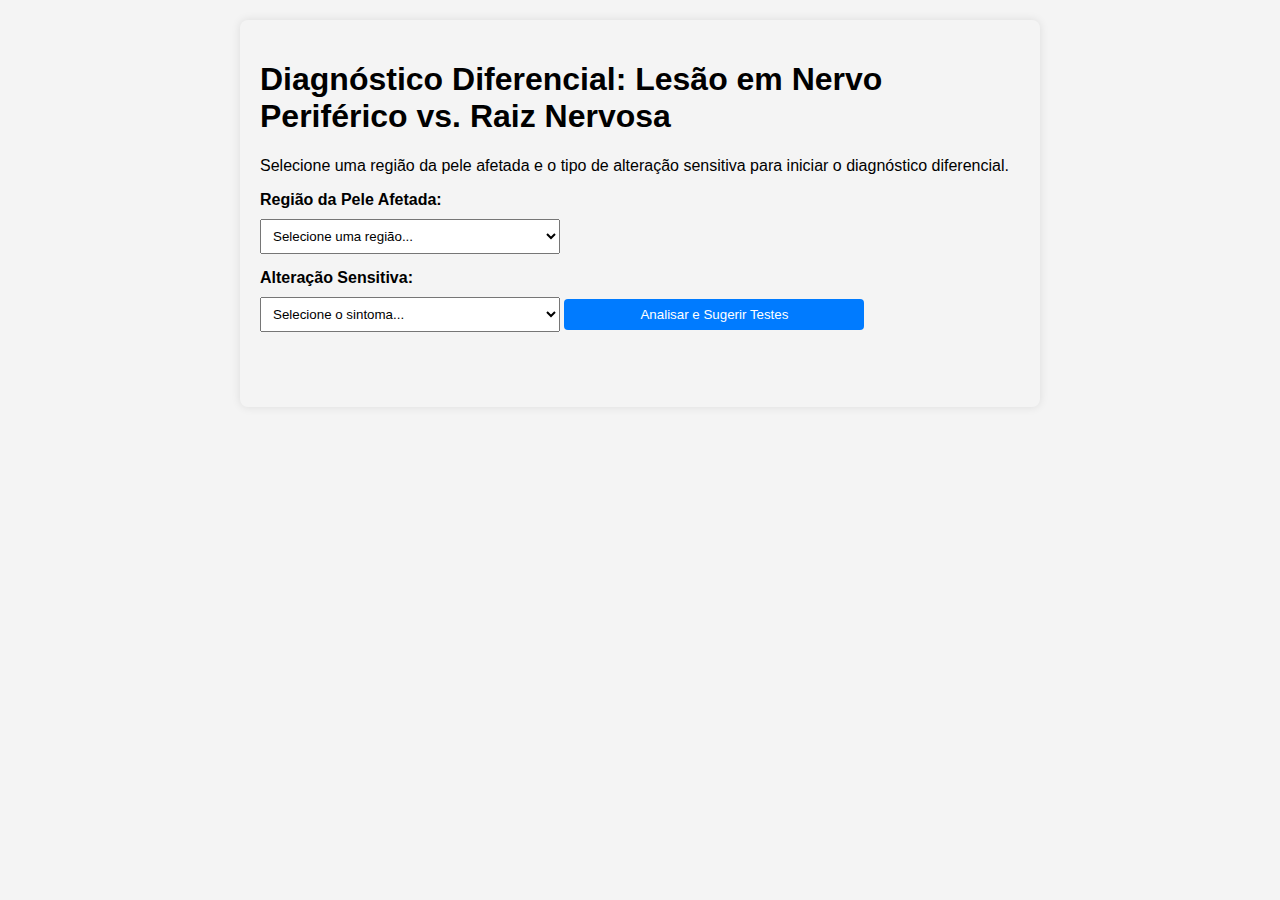
<file: index.html>
<!DOCTYPE html> 
<html lang="pt-BR">
<head>
    <meta charset="UTF-8">
    <meta name="viewport" content="width=device-width, initial-scale=1.0">
    <title>Diagnóstico Diferencial: Nervo Periférico vs. Raiz Nervosa</title>
    <style>
        body {
            font-family: Arial, sans-serif;
            max-width: 800px;
            margin: 0 auto;
            padding: 20px;
            background-color: #f4f4f4;
        }
        .container {
            padding: 20px;
            border-radius: 8px;
            box-shadow: 0 0 10px rgba(0,0,0,0.1);
        }
        label {
            display: block;
            margin: 10px 0 5px;
            font-weight: bold;
        }
        select, button {
            padding: 8px;
            margin: 5px 0;
            width: 100%;
            max-width: 300px;
        }
        button {
            background-color: #007bff;
            color: white;
            border: none;
            cursor: pointer;
            border-radius: 4px;
        }
        button:hover {
            background-color: #0056b3;
        }
        #sugestoes {
            margin-top: 20px;
        }
        .sugestao {
            background: #e9ecef;
        padding: 10px;
            margin: 10px 0;
            border-radius: 4px;
        }
        .categoria {
            font-weight: bold;
            color: #007bff;
        }
        .regiao-item {
            margin: 5px 0;
        }
        .checkbox-group {
            display: flex;
            align-items: center;
        }
        input[type="checkbox"] {
            margin-right: 10px;
        }
        #diagnostico {
            margin-top: 20px;
            padding: 15px;
            border-radius: 4px;
            font-size: 16px;
        }
        .periferico { background-color: #d4edda; color: #155724; }
        .raiz { background-color: #f8d7da; color: #721c24; }
        .indeterminado { background-color: #fff3cd; color: #856404; }
        .suspeita { background-color: #fffacd; }
    </style>
</head>
<body>
    <div class="container">
        <h1>Diagnóstico Diferencial: Lesão em Nervo Periférico vs. Raiz Nervosa</h1>
        <p>Selecione uma região da pele afetada e o tipo de alteração sensitiva para iniciar o diagnóstico diferencial.</p>

        <label for="regiaoSelect">Região da Pele Afetada:</label>
        <select id="regiaoSelect">
            <option value="">Selecione uma região...</option>
        </select>

        <label for="sintomaSelect">Alteração Sensitiva:</label>
        <select id="sintomaSelect">
            <option value="">Selecione o sintoma...</option>
            <option value="dor">Dor</option>
            <option value="vibracao">Vibração</option>
            <option value="ambas">Ambas</option>
        </select>

        <button onclick="iniciarAnalise()">Analisar e Sugerir Testes</button>

        <div id="sugestoes"></div>

        <div id="diagnostico"></div>
    </div>

    <script>
        // Dados hardcoded para simplicidade
        const dados = {
            "regioes_sensitivas": [
                {
                    "regiao": "Pele da região lateral do antebraço (nervo cutâneo lateral do antebraço)",
                    "nervo_periferico": "Nervo musculocutâneo",
                    "raizes_nervosas": ["C5", "C6", "C7"]
                },
                {
                    "regiao": "Pele sobre o músculo deltoide",
                    "nervo_periferico": "Nervo axilar",
                    "raizes_nervosas": ["C5", "C6"]
                },
                {
                    "regiao": "Pele da superfície posterior do braço",
                    "nervo_periferico": "Nervo radial",
                    "raizes_nervosas": ["C5", "C6", "C7", "C8", "T1"]
                },
                {
                    "regiao": "Região central da superfície posterior do antebraço",
                    "nervo_periferico": "Nervo radial",
                    "raizes_nervosas": ["C5", "C6", "C7", "C8", "T1"]
                },
                {
                    "regiao": "Superfície lateral do dorso da mão",
                    "nervo_periferico": "Nervo radial",
                    "raizes_nervosas": ["C5", "C6", "C7", "C8", "T1"]
                },
                {
                    "regiao": "Região posterior do polegar, do indicador e da metade lateral do dedo médio",
                    "nervo_periferico": "Nervo radial",
                    "raizes_nervosas": ["C5", "C6", "C7", "C8", "T1"]
                },
                {
                    "regiao": "Pele da metade lateral da palma da mão",
                    "nervo_periferico": "Nervo mediano",
                    "raizes_nervosas": ["C6", "C7", "C8", "T1"]
                },
                {
                    "regiao": "Porção anterior do polegar, do indicador, do dedo médio e da metade lateral do anelar",
                    "nervo_periferico": "Nervo mediano",
                    "raizes_nervosas": ["C6", "C7", "C8", "T1"]
                },
                {
                    "regiao": "Porção posterior do polegar, do indicador e da metade lateral do dedo médio",
                    "nervo_periferico": "Nervo mediano",
                    "raizes_nervosas": ["C6", "C7", "C8", "T1"]
                },
                {
                    "regiao": "Pele anterior e posterior da metade medial da palma da mão",
                    "nervo_periferico": "Nervo ulnar",
                    "raizes_nervosas": ["C8", "T1"]
                },
                {
                    "regiao": "Pele anterior e posterior do dedo mínimo e da metade medial do anelar",
                    "nervo_periferico": "Nervo ulnar",
                    "raizes_nervosas": ["C8", "T1"]
                }
            ]
        };

        // Inicializar dropdown de regiões
        function inicializarDropdowns() {
            const regiaoSelect = document.getElementById('regiaoSelect');
            dados.regioes_sensitivas.forEach(item => {
                const option = document.createElement('option');
                option.value = item.regiao;
                option.textContent = item.regiao;
                regiaoSelect.appendChild(option);
            });
        }

        // Mapas para agrupar regiões por nervo e por raiz
        let mapaNervoRegioes = {};
        let mapaRaizRegioes = {};
        let mapaRaizNervos = {};
        let mapaRegiaoNervo = {};

        function criarMapas() {
            dados.regioes_sensitivas.forEach(item => {
                // Por nervo
                if (!mapaNervoRegioes[item.nervo_periferico]) {
                    mapaNervoRegioes[item.nervo_periferico] = [];
                }
                mapaNervoRegioes[item.nervo_periferico].push(item.regiao);

                // Mapa região para nervo
                mapaRegiaoNervo[item.regiao] = item.nervo_periferico;

                // Por raiz (cada raiz separada)
                item.raizes_nervosas.forEach(raiz => {
                    if (!mapaRaizRegioes[raiz]) {
                        mapaRaizRegioes[raiz] = [];
                    }
                    if (!mapaRaizRegioes[raiz].includes(item.regiao)) {
                        mapaRaizRegioes[raiz].push(item.regiao);
                    }
                    // Coletar nervos por raiz
                    if (!mapaRaizNervos[raiz]) {
                        mapaRaizNervos[raiz] = new Set();
                    }
                    mapaRaizNervos[raiz].add(item.nervo_periferico);
                });
            });
        }

        function iniciarAnalise() {
            const regiaoSelecionada = document.getElementById('regiaoSelect').value;
            const sintoma = document.getElementById('sintomaSelect').value;

            if (!regiaoSelecionada || !sintoma) {
                alert('Selecione uma região e um sintoma antes de analisar.');
                return;
            }

            // Encontrar dados da região selecionada
            const itemSelecionado = dados.regioes_sensitivas.find(item => item.regiao === regiaoSelecionada);
            if (!itemSelecionado) return;

            const nervo = itemSelecionado.nervo_periferico;
            const raizes = itemSelecionado.raizes_nervosas;

            // Sugestões: outras regiões do mesmo nervo (para confirmar periférico)
            let outrasRegioesNervo = mapaNervoRegioes[nervo].filter(r => r !== regiaoSelecionada).slice(0, 3);

            // Armazenar dados atuais para diagnóstico dinâmico
            window.nervoAtual = nervo;
            window.raizesAtuais = raizes;
            window.regiaoSelecionadaAtual = regiaoSelecionada;
            window.sintomaAtual = sintoma;

            // Exibir sugestões com checkboxes para marcar se afetado
            let html = `
                <div class="sugestao">
                    <h3>Sugestões de Testes para ${sintoma.toUpperCase()} (${regiaoSelecionada})</h3>
                     <p><strong>Nervo suspeito:</strong> ${nervo}</p>
                     <p><strong>Raízes suspeitas:</strong> <span id="raizes-suspeitas" class="suspeita">${raizes.join(', ')}</span></p>
                     <p>Marque as regiões abaixo se apresentarem o mesmo sintoma (${sintoma}). Clique em "Diagnosticar" após testar.</p>

                     <div id="nervo-section" class="categoria">Outras regiões do mesmo nervo (${nervo}) - Se afetadas, sugere lesão periférica exclusiva.</div>
                     ${outrasRegioesNervo.map(reg => `
                         <div class="regiao-item checkbox-group">
                             <input type="checkbox" id="nervo_${reg.replace(/\s+/g, '_')}" value="${reg}">
                             <label for="nervo_${reg.replace(/\s+/g, '_')}">${reg} (nervo: ${mapaRegiaoNervo[reg] || 'desconhecido'})</label>
                         </div>
                     `).join('')}

                     ${raizes.map(raiz => {
                         const regioesRaiz = mapaRaizRegioes[raiz].filter(r => r !== regiaoSelecionada).slice(0, 3);
                         if (regioesRaiz.length === 0) return '';
                         return `<div id="raiz-${raiz}-section" class="categoria">Raiz ${raiz} - Se regiões afetadas, sugere lesão nesta raiz.</div>
                         ${regioesRaiz.map(reg => `
                             <div class="regiao-item checkbox-group">
                                 <input type="checkbox" id="raiz_${raiz}_${reg.replace(/\s+/g, '_')}" value="${reg}" data-raiz="${raiz}">
                                 <label for="raiz_${raiz}_${reg.replace(/\s+/g, '_')}">${reg} (nervo: ${mapaRegiaoNervo[reg] || 'desconhecido'})</label>
                             </div>
                         `).join('')}`;
                     }).join('')}
                 </div>
            `;

             document.getElementById('sugestoes').innerHTML = html;
             document.getElementById('diagnostico').innerHTML = '';

             // Adicionar listeners para diagnóstico dinâmico
             document.querySelectorAll('input[type="checkbox"]').forEach(cb => {
                 cb.addEventListener('change', atualizarDiagnostico);
             });

             // Diagnóstico inicial
             atualizarDiagnostico();
        }

         function atualizarDiagnostico() {
            const nervo = window.nervoAtual;
            const raizes = window.raizesAtuais;
            const sintoma = window.sintomaAtual;



            // Contar afetadas por nervo
            const checkboxesNervo = document.querySelectorAll('input[id^="nervo_"]:checked');
            const afetadasNervo = checkboxesNervo.length;
            const totalNervo = document.querySelectorAll('input[id^="nervo_"]').length;

            // Contar afetadas por raiz
            const checkboxesRaiz = document.querySelectorAll('input[id^="raiz_"]:checked');
            const afetadasRaiz = checkboxesRaiz.length;
            const totalRaiz = document.querySelectorAll('input[id^="raiz_"]').length;

            // Encontrar raiz suspeita específica
            let rootAffected = {};
            checkboxesRaiz.forEach(cb => {
                const raiz = cb.getAttribute('data-raiz');
                if (!rootAffected[raiz]) rootAffected[raiz] = 0;
                rootAffected[raiz]++;
            });

            let suspectedRoot = null;
            let maxRatio = 0;
            raizes.forEach(raiz => {
                const regioesRaiz = mapaRaizRegioes[raiz].filter(r => r !== window.regiaoSelecionadaAtual);
                const total = regioesRaiz.slice(0, 3).length;
                const affected = rootAffected[raiz] || 0;
                const ratio = total > 0 ? affected / total : 0;
                if (ratio > 0.5 && ratio > maxRatio) {
                    maxRatio = ratio;
                    suspectedRoot = raiz;
                }
            });

            let diagnostico = '';
            let classe = 'indeterminado';



            if (afetadasNervo > 0 && afetadasNervo / totalNervo > 0.5) {
                // Maioria das regiões do nervo afetadas: periférico
                diagnostico = `Sugestão: Lesão exclusiva no nervo periférico (${nervo}). Todas as regiões testadas do nervo mostram ${sintoma}.`;
                classe = 'periferico';
            } else if (suspectedRoot) {
                // Raiz específica identificada
                const nervosAfetados = Array.from(mapaRaizNervos[suspectedRoot] || []);
                let viaAfetada = '';
                if (sintoma === 'Dor') {
                    viaAfetada = 'afetando região anterolateral do trato espinotalâmico';
                } else if (sintoma === 'Vibração') {
                    viaAfetada = 'afetando coluna dorsal do lemnisco medial';
                } else {
                    viaAfetada = 'afetando ambos os tratos (espinotalâmico e lemnisco medial)';
                }
                diagnostico = `Sugestão: Lesão exclusiva na raiz nervosa ${suspectedRoot}, ${viaAfetada}, afetando nervos periféricos: ${nervosAfetados.join(', ')}. Regiões desta raiz mostram ${sintoma}, mas não do nervo isolado.`;
                classe = 'raiz';
            } else if (afetadasRaiz > 0) {
                diagnostico = `Indeterminado: Regiões de raízes afetadas, mas sem raiz específica clara. Teste mais regiões.`;
            } else if (afetadasNervo === 0 && afetadasRaiz === 0) {
                diagnostico = `Indeterminado: Nenhuma região adicional afetada. Teste mais regiões ou considere outros fatores.`;
            } else {
                diagnostico = `Indeterminado: Padrão misto. Teste mais regiões para esclarecer.`;
            }



            document.getElementById('diagnostico').innerHTML = `
                <div class="${classe}">${diagnostico}</div>
            `;

            // Atualizar highlights das raízes suspeitas
            const raizesSpan = document.getElementById('raizes-suspeitas');
            if (raizesSpan) {
                if (classe === 'periferico') {
                    raizesSpan.classList.remove('suspeita');
                } else if (suspectedRoot) {
                    // Destacar apenas a raiz suspeita
                    raizesSpan.innerHTML = raizes.map(r => r === suspectedRoot ? `<span class="suspeita">${r}</span>` : r).join(', ');
                } else {
                    raizesSpan.classList.add('suspeita');
                }
            }

            // Ajustar visibilidade de seções e itens: ocultar raízes se lesão periférica, mostrar apenas raiz suspeita se específica
            const nervoEl = document.getElementById('nervo-section');
            if (nervoEl) {
                if (classe === 'periferico') {
                    nervoEl.style.display = 'block';
                } else if (suspectedRoot) {
                    nervoEl.style.display = 'none';
                } else {
                    nervoEl.style.display = 'block';
                }
            }

            raizes.forEach(raiz => {
                const raizEl = document.getElementById(`raiz-${raiz}-section`);
                if (raizEl) {
                    if (classe === 'periferico') {
                        raizEl.style.display = 'none'; // Ocultar raízes se lesão no nervo
                    } else if (suspectedRoot) {
                        raizEl.style.display = raiz === suspectedRoot ? 'block' : 'none'; // Mostrar apenas raiz suspeita
                    } else {
                        raizEl.style.display = 'block';
                    }
                }
            });

            // Ocultar apenas itens desmarcados se diagnóstico estabelecido
            document.querySelectorAll('.regiao-item').forEach(item => {
                const cb = item.querySelector('input[type="checkbox"]');
                if (cb) {
                    item.style.display = (classe === 'indeterminado' || cb.checked) ? 'block' : 'none';
                }
            });
        }

        // Inicializar ao carregar
        window.onload = function() {
            inicializarDropdowns();
            criarMapas();
        };
    </script>
</body>
</html>
</file>
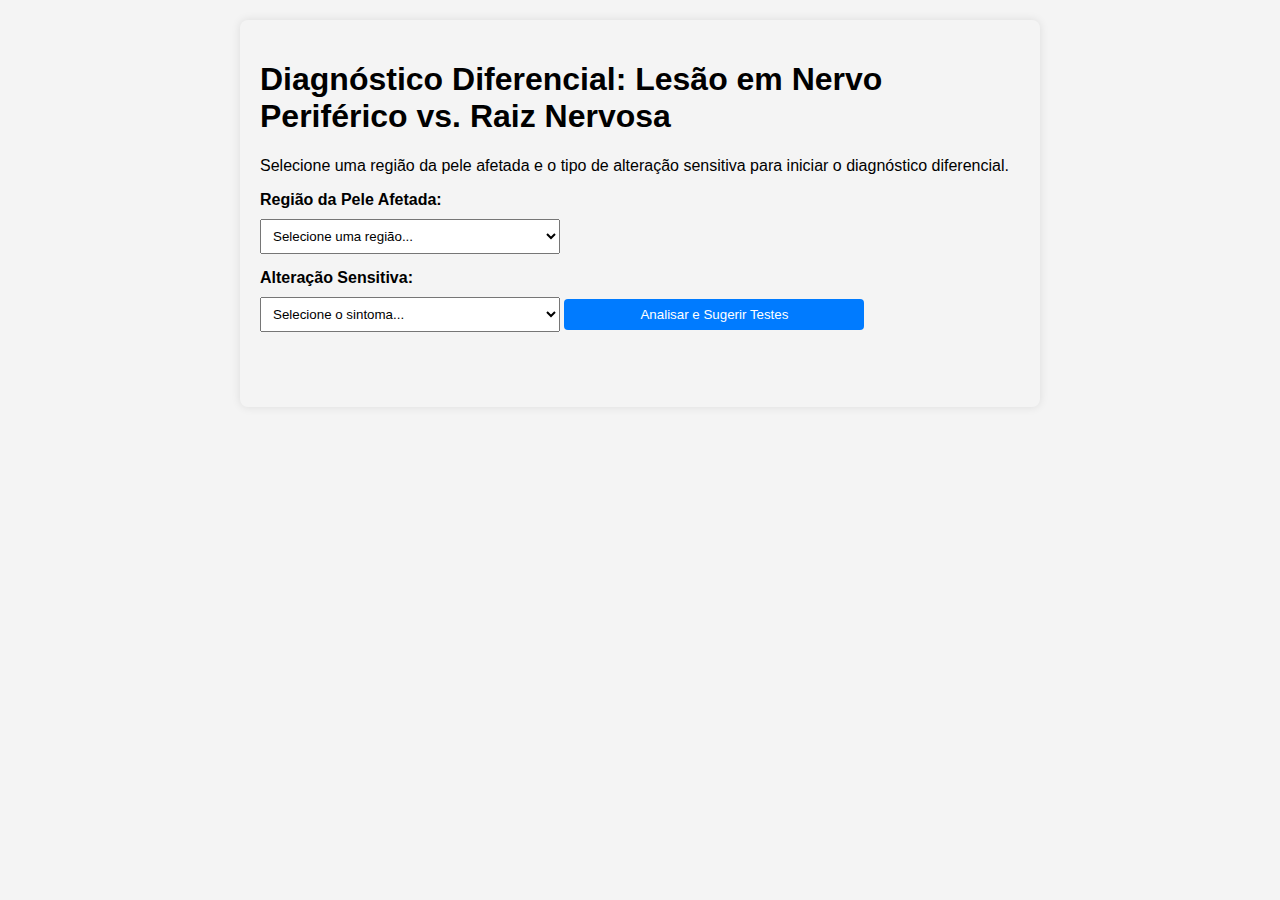
<file: grok.html>
<!DOCTYPE html> 
<html lang="pt-BR">
<head>
    <meta charset="UTF-8">
    <meta name="viewport" content="width=device-width, initial-scale=1.0">
    <title>Diagnóstico Diferencial: Nervo Periférico vs. Raiz Nervosa</title>
    <style>
        body {
            font-family: Arial, sans-serif;
            max-width: 800px;
            margin: 0 auto;
            padding: 20px;
            background-color: #f4f4f4;
        }
        .container {
            padding: 20px;
            border-radius: 8px;
            box-shadow: 0 0 10px rgba(0,0,0,0.1);
        }
        label {
            display: block;
            margin: 10px 0 5px;
            font-weight: bold;
        }
        select, button {
            padding: 8px;
            margin: 5px 0;
            width: 100%;
            max-width: 300px;
        }
        button {
            background-color: #007bff;
            color: white;
            border: none;
            cursor: pointer;
            border-radius: 4px;
        }
        button:hover {
            background-color: #0056b3;
        }
        #sugestoes {
            margin-top: 20px;
        }
        .sugestao {
            background: #e9ecef;
        padding: 10px;
            margin: 10px 0;
            border-radius: 4px;
        }
        .categoria {
            font-weight: bold;
            color: #007bff;
        }
        .regiao-item {
            margin: 5px 0;
        }
        .checkbox-group {
            display: flex;
            align-items: center;
        }
        input[type="checkbox"] {
            margin-right: 10px;
        }
        #diagnostico {
            margin-top: 20px;
            padding: 15px;
            border-radius: 4px;
            font-size: 16px;
        }
        .periferico { background-color: #d4edda; color: #155724; }
        .raiz { background-color: #f8d7da; color: #721c24; }
        .indeterminado { background-color: #fff3cd; color: #856404; }
        .suspeita { background-color: #fffacd; }
    </style>
</head>
<body>
    <div class="container">
        <h1>Diagnóstico Diferencial: Lesão em Nervo Periférico vs. Raiz Nervosa</h1>
        <p>Selecione uma região da pele afetada e o tipo de alteração sensitiva para iniciar o diagnóstico diferencial.</p>

        <label for="regiaoSelect">Região da Pele Afetada:</label>
        <select id="regiaoSelect">
            <option value="">Selecione uma região...</option>
        </select>

        <label for="sintomaSelect">Alteração Sensitiva:</label>
        <select id="sintomaSelect">
            <option value="">Selecione o sintoma...</option>
            <option value="dor">Dor</option>
            <option value="vibracao">Vibração</option>
            <option value="ambas">Ambas</option>
        </select>

        <button onclick="iniciarAnalise()">Analisar e Sugerir Testes</button>

        <div id="sugestoes"></div>

        <div id="diagnostico"></div>
    </div>

    <script>
        // Dados hardcoded para simplicidade
        const dados = {
            "regioes_sensitivas": [
                {
                    "regiao": "Pele da região lateral do antebraço (nervo cutâneo lateral do antebraço)",
                    "nervo_periferico": "Nervo musculocutâneo",
                    "raizes_nervosas": ["C5", "C6", "C7"]
                },
                {
                    "regiao": "Pele sobre o músculo deltoide",
                    "nervo_periferico": "Nervo axilar",
                    "raizes_nervosas": ["C5", "C6"]
                },
                {
                    "regiao": "Pele da superfície posterior do braço",
                    "nervo_periferico": "Nervo radial",
                    "raizes_nervosas": ["C5", "C6", "C7", "C8", "T1"]
                },
                {
                    "regiao": "Região central da superfície posterior do antebraço",
                    "nervo_periferico": "Nervo radial",
                    "raizes_nervosas": ["C5", "C6", "C7", "C8", "T1"]
                },
                {
                    "regiao": "Superfície lateral do dorso da mão",
                    "nervo_periferico": "Nervo radial",
                    "raizes_nervosas": ["C5", "C6", "C7", "C8", "T1"]
                },
                {
                    "regiao": "Região posterior do polegar, do indicador e da metade lateral do dedo médio",
                    "nervo_periferico": "Nervo radial",
                    "raizes_nervosas": ["C5", "C6", "C7", "C8", "T1"]
                },
                {
                    "regiao": "Pele da metade lateral da palma da mão",
                    "nervo_periferico": "Nervo mediano",
                    "raizes_nervosas": ["C6", "C7", "C8", "T1"]
                },
                {
                    "regiao": "Porção anterior do polegar, do indicador, do dedo médio e da metade lateral do anelar",
                    "nervo_periferico": "Nervo mediano",
                    "raizes_nervosas": ["C6", "C7", "C8", "T1"]
                },
                {
                    "regiao": "Porção posterior do polegar, do indicador e da metade lateral do dedo médio",
                    "nervo_periferico": "Nervo mediano",
                    "raizes_nervosas": ["C6", "C7", "C8", "T1"]
                },
                {
                    "regiao": "Pele anterior e posterior da metade medial da palma da mão",
                    "nervo_periferico": "Nervo ulnar",
                    "raizes_nervosas": ["C8", "T1"]
                },
                {
                    "regiao": "Pele anterior e posterior do dedo mínimo e da metade medial do anelar",
                    "nervo_periferico": "Nervo ulnar",
                    "raizes_nervosas": ["C8", "T1"]
                }
            ]
        };

        // Inicializar dropdown de regiões
        function inicializarDropdowns() {
            const regiaoSelect = document.getElementById('regiaoSelect');
            dados.regioes_sensitivas.forEach(item => {
                const option = document.createElement('option');
                option.value = item.regiao;
                option.textContent = item.regiao;
                regiaoSelect.appendChild(option);
            });
        }

        // Mapas para agrupar regiões por nervo e por raiz
        let mapaNervoRegioes = {};
        let mapaRaizRegioes = {};

        function criarMapas() {
            dados.regioes_sensitivas.forEach(item => {
                // Por nervo
                if (!mapaNervoRegioes[item.nervo_periferico]) {
                    mapaNervoRegioes[item.nervo_periferico] = [];
                }
                mapaNervoRegioes[item.nervo_periferico].push(item.regiao);

                // Por raiz (cada raiz separada)
                item.raizes_nervosas.forEach(raiz => {
                    if (!mapaRaizRegioes[raiz]) {
                        mapaRaizRegioes[raiz] = [];
                    }
                    if (!mapaRaizRegioes[raiz].includes(item.regiao)) {
                        mapaRaizRegioes[raiz].push(item.regiao);
                    }
                });
            });
        }

        function iniciarAnalise() {
            const regiaoSelecionada = document.getElementById('regiaoSelect').value;
            const sintoma = document.getElementById('sintomaSelect').value;

            if (!regiaoSelecionada || !sintoma) {
                alert('Selecione uma região e um sintoma antes de analisar.');
                return;
            }

            // Encontrar dados da região selecionada
            const itemSelecionado = dados.regioes_sensitivas.find(item => item.regiao === regiaoSelecionada);
            if (!itemSelecionado) return;

            const nervo = itemSelecionado.nervo_periferico;
            const raizes = itemSelecionado.raizes_nervosas;

            // Sugestões: outras regiões do mesmo nervo (para confirmar periférico)
            let outrasRegioesNervo = mapaNervoRegioes[nervo].filter(r => r !== regiaoSelecionada).slice(0, 3);

            // Armazenar dados atuais para diagnóstico dinâmico
            window.nervoAtual = nervo;
            window.raizesAtuais = raizes;
            window.regiaoSelecionadaAtual = regiaoSelecionada;
            window.sintomaAtual = sintoma;

            // Exibir sugestões com checkboxes para marcar se afetado
            let html = `
                <div class="sugestao">
                    <h3>Sugestões de Testes para ${sintoma.toUpperCase()} (${regiaoSelecionada})</h3>
                     <p><strong>Nervo suspeito:</strong> ${nervo}</p>
                     <p><strong>Raízes suspeitas:</strong> <span id="raizes-suspeitas" class="suspeita">${raizes.join(', ')}</span></p>
                     <p>Marque as regiões abaixo se apresentarem o mesmo sintoma (${sintoma}). Clique em "Diagnosticar" após testar.</p>

                     <div id="nervo-section" class="categoria">Outras regiões do mesmo nervo (${nervo}) - Se afetadas, sugere lesão periférica exclusiva.</div>
                     ${outrasRegioesNervo.map(reg => `
                         <div class="regiao-item checkbox-group">
                             <input type="checkbox" id="nervo_${reg.replace(/\s+/g, '_')}" value="${reg}">
                             <label for="nervo_${reg.replace(/\s+/g, '_')}">${reg}</label>
                         </div>
                     `).join('')}

                     ${raizes.map(raiz => {
                         const regioesRaiz = mapaRaizRegioes[raiz].filter(r => r !== regiaoSelecionada).slice(0, 3);
                         if (regioesRaiz.length === 0) return '';
                         return `<div id="raiz-${raiz}-section" class="categoria">Raiz ${raiz} - Se regiões afetadas, sugere lesão nesta raiz.</div>
                         ${regioesRaiz.map(reg => `
                             <div class="regiao-item checkbox-group">
                                 <input type="checkbox" id="raiz_${raiz}_${reg.replace(/\s+/g, '_')}" value="${reg}" data-raiz="${raiz}">
                                 <label for="raiz_${raiz}_${reg.replace(/\s+/g, '_')}">${reg}</label>
                             </div>
                         `).join('')}`;
                     }).join('')}
                 </div>
            `;

             document.getElementById('sugestoes').innerHTML = html;
             document.getElementById('diagnostico').innerHTML = '';

             // Adicionar listeners para diagnóstico dinâmico
             document.querySelectorAll('input[type="checkbox"]').forEach(cb => {
                 cb.addEventListener('change', atualizarDiagnostico);
             });

             // Diagnóstico inicial
             atualizarDiagnostico();
        }

         function atualizarDiagnostico() {
            const nervo = window.nervoAtual;
            const raizes = window.raizesAtuais;
            const sintoma = window.sintomaAtual;

            // Contar afetadas por nervo
            const checkboxesNervo = document.querySelectorAll('input[id^="nervo_"]:checked');
            const afetadasNervo = checkboxesNervo.length;
            const totalNervo = document.querySelectorAll('input[id^="nervo_"]').length;

            // Contar afetadas por raiz
            const checkboxesRaiz = document.querySelectorAll('input[id^="raiz_"]:checked');
            const afetadasRaiz = checkboxesRaiz.length;
            const totalRaiz = document.querySelectorAll('input[id^="raiz_"]').length;

            // Encontrar raiz suspeita específica
            let rootAffected = {};
            checkboxesRaiz.forEach(cb => {
                const raiz = cb.getAttribute('data-raiz');
                if (!rootAffected[raiz]) rootAffected[raiz] = 0;
                rootAffected[raiz]++;
            });

            let suspectedRoot = null;
            let maxRatio = 0;
            raizes.forEach(raiz => {
                const regioesRaiz = mapaRaizRegioes[raiz].filter(r => r !== window.regiaoSelecionadaAtual);
                const total = regioesRaiz.length;
                const affected = rootAffected[raiz] || 0;
                const ratio = total > 0 ? affected / total : 0;
                if (ratio > 0.5 && ratio > maxRatio) {
                    maxRatio = ratio;
                    suspectedRoot = raiz;
                }
            });

            let diagnostico = '';
            let classe = 'indeterminado';

            if (afetadasNervo > 0 && afetadasNervo / totalNervo > 0.5) {
                // Maioria das regiões do nervo afetadas: periférico
                diagnostico = `Sugestão: Lesão exclusiva no nervo periférico (${nervo}). Todas as regiões testadas do nervo mostram ${sintoma}.`;
                classe = 'periferico';
            } else if (suspectedRoot) {
                // Raiz específica identificada
                diagnostico = `Sugestão: Lesão exclusiva na raiz nervosa ${suspectedRoot}. Regiões desta raiz mostram ${sintoma}, mas não do nervo isolado.`;
                classe = 'raiz';
            } else if (afetadasRaiz > 0) {
                diagnostico = `Indeterminado: Regiões de raízes afetadas, mas sem raiz específica clara. Teste mais regiões.`;
            } else if (afetadasNervo === 0 && afetadasRaiz === 0) {
                diagnostico = `Indeterminado: Nenhuma região adicional afetada. Teste mais regiões ou considere outros fatores.`;
            } else {
                diagnostico = `Indeterminado: Padrão misto. Teste mais regiões para esclarecer.`;
            }

            document.getElementById('diagnostico').innerHTML = `
                <div class="${classe}">${diagnostico}</div>
            `;

            // Atualizar highlights das raízes suspeitas
            const raizesSpan = document.getElementById('raizes-suspeitas');
            if (raizesSpan) {
                if (classe === 'periferico') {
                    raizesSpan.classList.remove('suspeita');
                } else if (suspectedRoot) {
                    // Destacar apenas a raiz suspeita
                    raizesSpan.innerHTML = raizes.map(r => r === suspectedRoot ? `<span class="suspeita">${r}</span>` : r).join(', ');
                } else {
                    raizesSpan.classList.add('suspeita');
                }
            }

            // Excluir opções irrelevantes
            const nervoEl = document.getElementById('nervo-section');
            if (nervoEl) nervoEl.style.display = suspectedRoot ? 'none' : 'block';

            raizes.forEach(raiz => {
                const raizEl = document.getElementById(`raiz-${raiz}-section`);
                if (raizEl) {
                    raizEl.style.display = (suspectedRoot && suspectedRoot !== raiz) ? 'none' : 'block';
                }
            });
        }

        // Inicializar ao carregar
        window.onload = function() {
            inicializarDropdowns();
            criarMapas();
        };
    </script>
</body>
</html>
</file>
